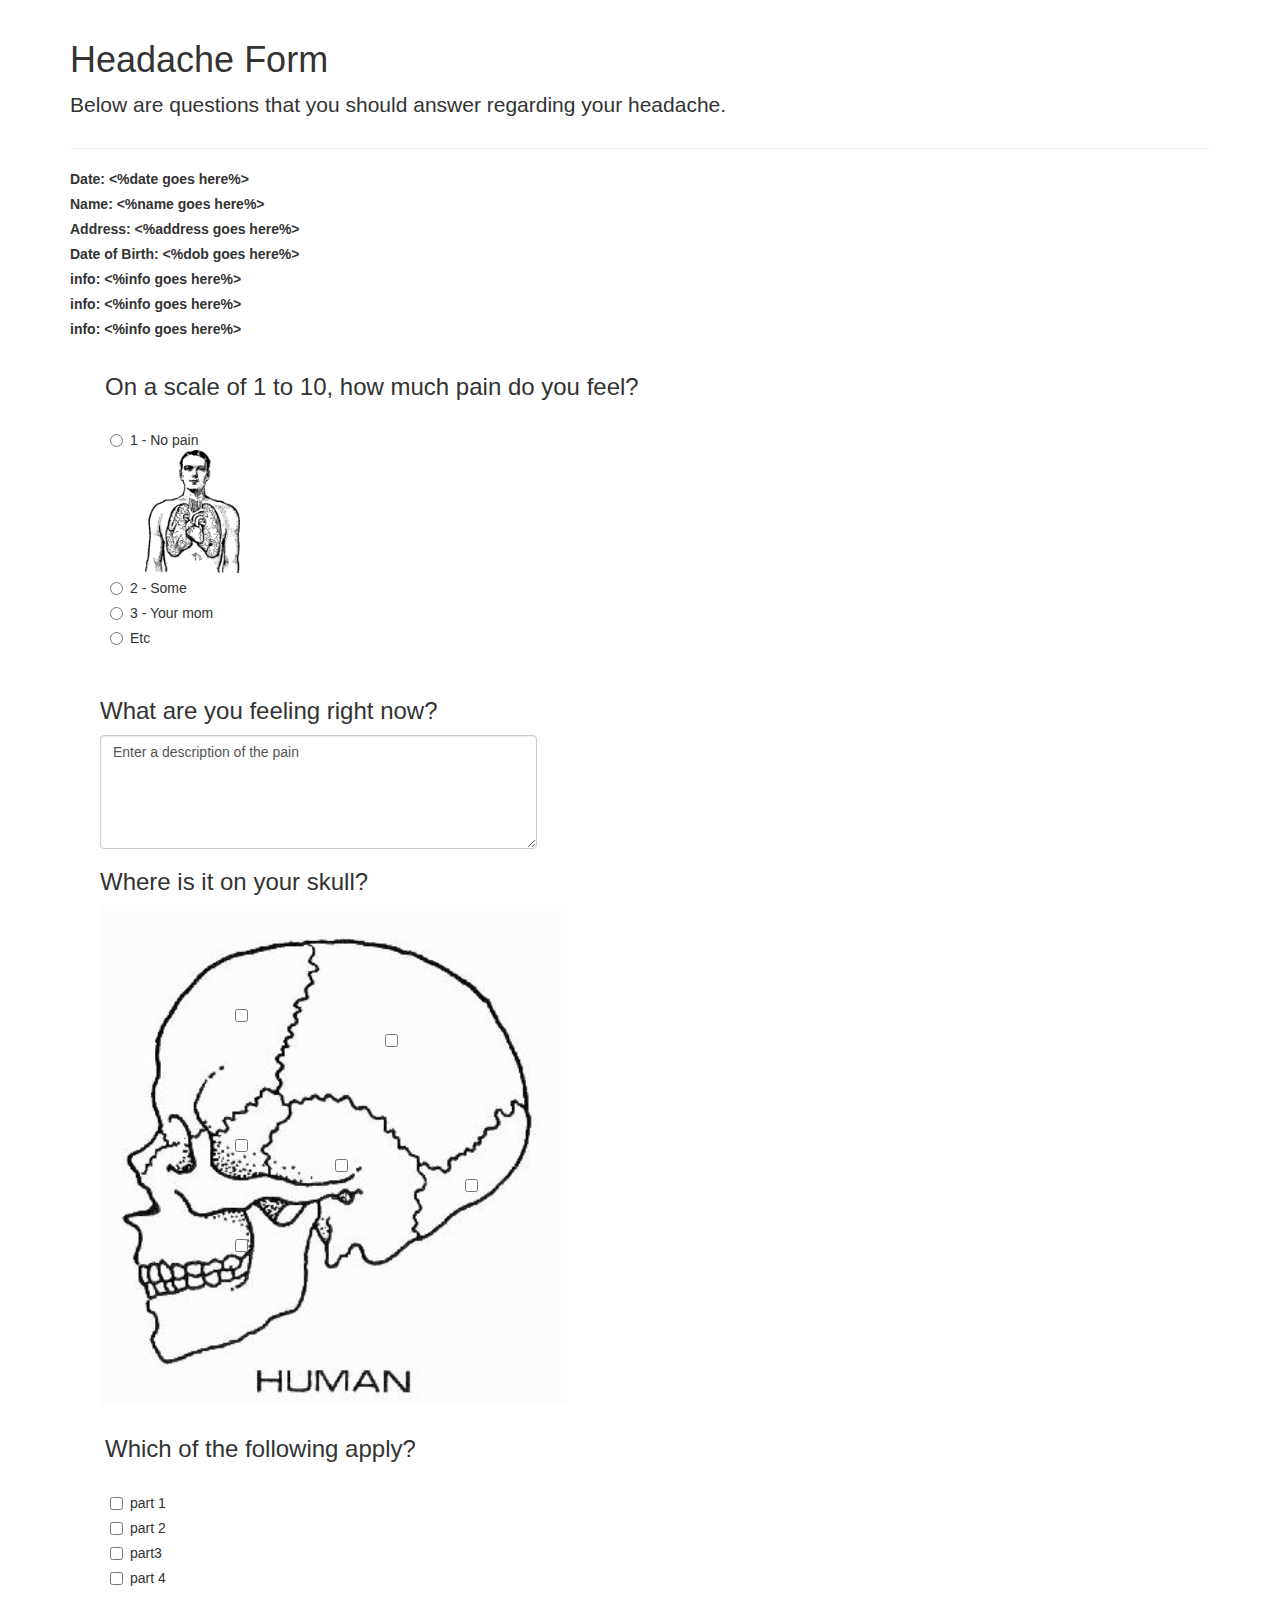
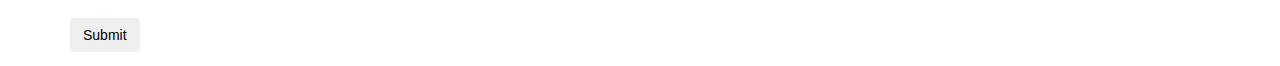
<file: Headaches/index.html>
<doctype !html>
<html>
<head>
<script type='text/javascript' src='http://code.jquery.com/jquery-1.10.2.min.js'></script>
<link rel="stylesheet" type="text/css" href="bootstrap.min.css">
<link rel="stylesheet" type="text/css" href="my_styles.css">
<!-- insert title here --><title>Headaches</title></head>
<body>
<div class="container">
<!-- this is a comment. This container contains everything you write-->
<div class="page-header">
<!-- header and explanation paragraph go here --><h1>Headache Form</h1><p class="lead">Below are questions that you should answer regarding your headache.</p>	</div>

<div class="row patient-info">
<label class="col-md-8 date" >
Date: <%date goes here%>
</label>

<label class="col-md-8 name" >
Name: <%name goes here%>
</label>
<label class="col-md-8 address" >
Address: <%address goes here%>
</label>
<label class="col-md-8 dob" >
Date of Birth: <%dob goes here%>
</label>
<label class="col-md-8 info" >
info: <%info goes here%>
</label>
<label class="col-md-8 info" >
info: <%info goes here%>
</label>
<label class="col-md-8 info" >
info: <%info goes here%>
</label>
</div>

	<div class="row col-md-8">
<form id='eForm' action='#' method='post'>
<!-- questions and everything goes here. Remember to change the question number
in the <name> attributes -->

	<!-- radio question --><div class="radio question col-md-12"><h3 class="col-md-12">On a scale of 1 to 10, how much pain do you feel?</h3><div class="radio col-md-8">
<div class="radio answer col-md-8"><label><input type="radio" name="q1" value="1">1 - No pain<br/><img src='diagram.png' class='col-md-6' height='px'></label></div>
<div class="radio answer col-md-8"><label><input type="radio" name="q1" value="2">2 - Some</label></div>
<div class="radio answer col-md-8"><label><input type="radio" name="q1" value="3">3 - Your mom</label></div>
<div class="radio answer col-md-8"><label><input type="radio" name="q1" value="4">Etc</label></div>
</div></div><!-- textarea question --><div class="textarea question col-md-12"><h3 class="col-md-12">What are you feeling right now?</h3><div class="textarea col-md-8">
<textarea class="form-control" rows="5" name="q2">Enter a description of the pain</textarea>
</div></div><!-- diagram question --><div class="diagram question col-md-12"><h3 class="col-md-12">Where is it on your skull?</h3><div class="diagram col-md-8">
<figure class="diagram"><img src="Human_skull_diagram.jpg" width="100%">
<input type="checkbox" name="q3" value="very back of skull" style="left:380px; top:270px;">
<input type="checkbox" name="q3" value="jaw" style="left:150px; top:330px;">
<input type="checkbox" name="q3" value="upper jaw" style="left:250px; top:250px;">
<input type="checkbox" name="q3" value="temple" style="left:150px; top:230px;">
<input type="checkbox" name="q3" value="back skull" style="left:300px; top:125px;">
<input type="checkbox" name="q3" value="top left" style="left:150px; top:100px;">
</figure></div></div><!-- checkbox question --><div class="checkbox question col-md-12"><h3 class="col-md-12">Which of the following apply?</h3><div class="checkbox col-md-8">
<div class="checkbox answer col-md-8"><label><input type="checkbox" name="q4" value="asdfas">part 1</label></div>
<div class="checkbox answer col-md-8"><label><input type="checkbox" name="q4" value="asldkfjals">part 2</label></div>
<div class="checkbox answer col-md-8"><label><input type="checkbox" name="q4" value="jaksdflj">part3</label></div>
<div class="checkbox answer col-md-8"><label><input type="checkbox" name="q4" value="askldjfl">part 4</label></div>
</div></div>	
<!-- end of form goes here -->

<button class='btn btn-large' type='submit' id='submit'>Submit</button><a id="bottom"></a>
</form>
</div>
</div>




<!-- Scripts go here to increase speed load time -->

<script type='text/javascript' src='bootstrap.min.js'></script>
<script type="text/javascript">
$(document).ready(function(){


// this executes when the document has loaded its elements

var diagrams = $('form > div.diagram');
diagrams.each(function(){

// adjusts height of figure to fix how it looks
var height = $(this).find('img').height();
$(this).find('figure').height(height);
$(this).find('img').click(function(e){
	position = $(this).offset();
	left = e.pageX - position.left;
	right = e.pageY - position.top;
	alert(left + " " + right );
});

});


// modify so that the canvas is a custom div
var canvas = $('.canvas');
canvas.each(function() {
// adjusts height of canvas and gives it its background image
$(this).height($(this).find('img').height());
var coloring = false;
$(this).mousemove(function(e){
if(coloring){
var position = $(this).offset();
var left = e.pageX - position.left;
var top = e.pageY - position.top;
$(this).append("<div class='dot' style='position:absolute;left:" + left + "px;top:" + top + "px;background-color:black;width:5px;height:5px;'></div>");
return false;
}

});
$(this).mousedown(function(e){
coloring = true;
return false;
});
$(this).mouseup(function(e){
coloring = false;
return false;
});
$(this).mouseleave(function(e){
coloring = false;
});
});



// trigger questions
$('input.trigger').each(function(){

var name = $(this).attr('name');
$("input[name='" + name + "']").change(function(){
$("input[name='" + name + "']").each(function(){
if($(this).attr('class') == 'trigger'){
var id = $(this).attr('id');
var question = $('div.' + id);
if($(this).is(':checked')){
if(question.css('display') == 'none'){
question.slideDown();
}
}
else{
if(question.css('display') != 'none'){
question.slideUp();
}
}
}
});
});
});



// submit the form and create the note
$('#submit').click(function(){

// pieces go here



pieces=["PHRASE 1",
"PHRASE 1",
"PHRASE 1",
"PHRASE 1",
"PHRASE 1",
"PHRASE 1",
"PHRASE "];	var q = $('#eForm').serializeArray();
var string = '';
for(var i = 0; i < q.length; i++){
// add them up
string += pieces[i] + q[i].value;
}
string += pieces[pieces.length-1];
alert(string);
return false
});
});


</script>
</body>
</html>
</file>
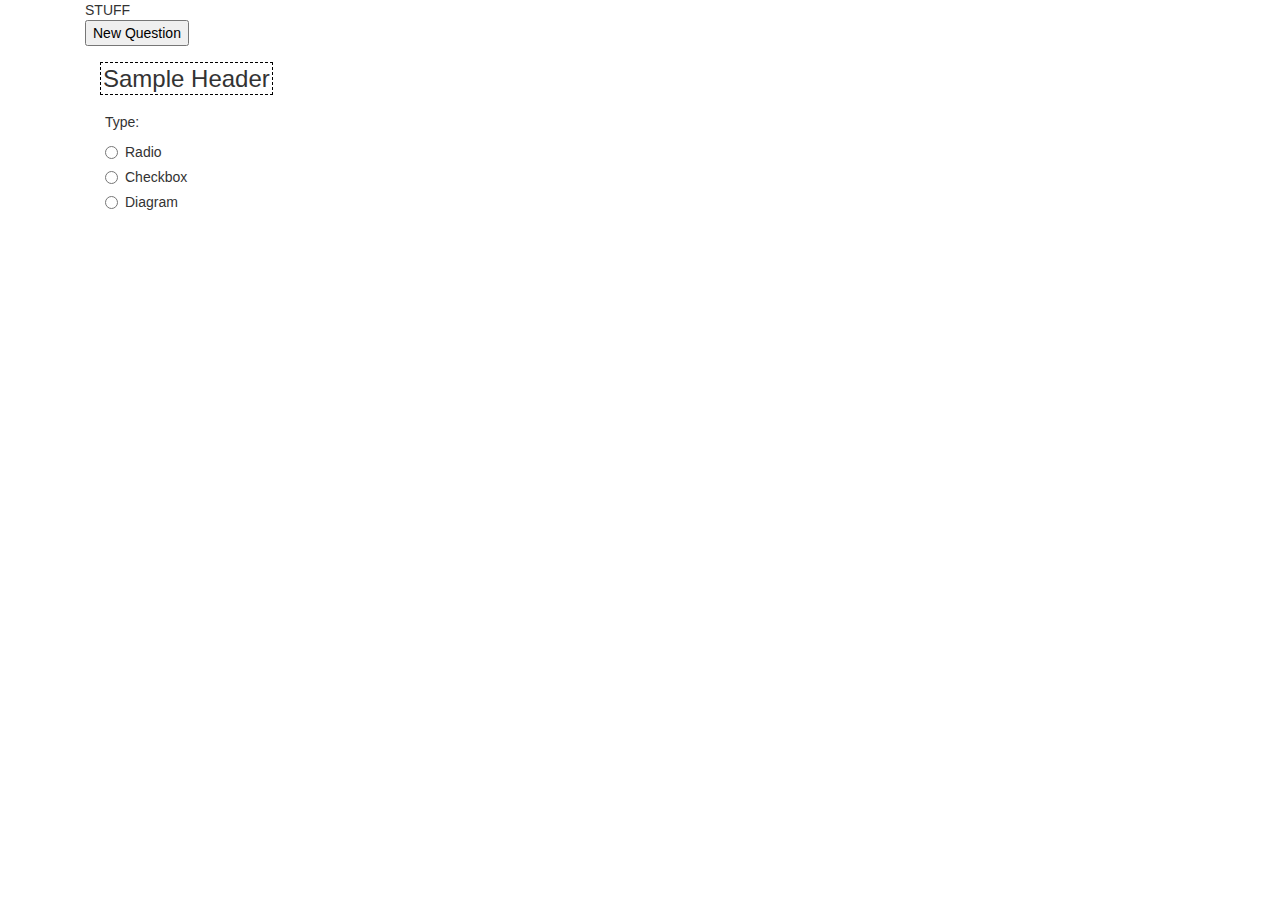
<file: static/index.html>
<doctype !html>
<html>
<head>
<script type='text/javascript' src='http://code.jquery.com/jquery-1.10.2.min.js'></script>
<link rel="stylesheet" type="text/css" href="bootstrap.min.css">
<link rel="stylesheet" type="text/css" href="my_styles.css">
<link rel="stylesheet" type="text/css" href="build.css">
<!-- insert title here --><title>Headaches</title></head>
<body>
<div class="container">
<!-- this is a comment. This container contains everything you write-->



<div class="row col-md-8">
	<form id='builder' action='build' method='post'>
	<div class='questions col-md-12'>
	STUFF
	</div>
	<div class='col-md-8'>
	
		<button id="newq">New Question</button>
	</div>

	<!-- new question -->
	<div class="question-template template question col-md-12">
		<h3 class="col-md-12 header clickfield"><span>Sample Header</span><input type='text' class='header'/></h3>
		<div class='radio col-md-8'>
			<label class='type'>Type:</label>
			<br>
			<div class="radio answer col-md-8"><label><input type='radio' value='radio' name='type'>Radio</label></div>
			<div class='radio answer col-md-8'><label><input type='radio' value='checkbox' name='type'>Checkbox</label></div>
			<div class="radio answer col-md-8"><label><input type='radio' value='diagram' name='type'>Diagram</label></div>


			<div class='radio-template template col-md-12'>
				<label>Name:</label><input name='name' />
				<div class="radio answer collection">
					<div class='body'>
					<div class='group'>
						<div class='cell first'>
							Answers
						</div>
						<div class='cell second'>
							Value in note
						</div>
						<div class='cell third'>
							Optional Photo
						</div>
						<div class='cell fourth'>
							Delete
						</div>
					</div>
					<div class='group hidden'>
						<div class='cell first'><label class='clickfield'><input type="radio" name='' /><span>Answer</span><input type='text' name='answer-text'></label></div>
						<div class='cell second'><label>Value:</label><input name='value'/></div>
						<div class='cell third'><input type='file' name='' accept="image/*"></div>
						<div class='cell fourth'><button class='remove'>-</button></div>
					</div>
					</div>
					<div class='foot group'>
						<div class='cell'>
							<button id='new-rad-answer' class='add-answer'>New Answer</button></td></tr>
						</div>
					</div>
				</div>
			</div>

			<div class='checkbox-template template col-md-12'>
				<label>Name:<input name='name' /></label>
				<div class="checkbox answer collection">
					
					<div class='body'>
					<div class='group'>
						<div class='cell first'>
							Answers
						</div>
						<div class='cell second'>
							Value in note
						</div>
						<div class='cell third'>
							Optional Photo
						</div>
						<div class='cell fourth'>
							Delete
						</div>
					</div>
					<div class='group hidden'>
						<div class='cell first'><label class='clickfield'><input type="checkbox" name='' /><span>Answer</span><input type='text' name='answer-text'></label></div>
						<div class='cell second'><label>Value:</label><input name='value'/></div>
						<div class='cell third'><input type='file' name='' accept="image/*"></div>
						<div class='cell fourth'><button class='remove'>-</button></div>
					</div>
					</div>
					<div class='foot group'>
						<div class='cell'>
							<button id='new-check-answer' class='add-answer'>New Answer</button></td></tr>
						</div>
					</div>
				</div>
			</div>

			<div class='diagram-template template col-md-12'>
				<input type='file' name='' accept="image/*">
				<label>Name:<input name='name' /></label>
				<div class="diagram answer">
				<label>Value:<input name='value'/></label>
				<canvas class='myCanvas' width='100%' height='auto'></canvas>
				</div>
			</div>
		</div>
	</div>
	</form>
</div>
</div>
<!-- Scripts go here to increase speed load time -->

<script type='text/javascript' src='bootstrap.min.js'></script>
<script type="text/javascript" src='builder.js'>

</script>
</body>
</html>
</file>
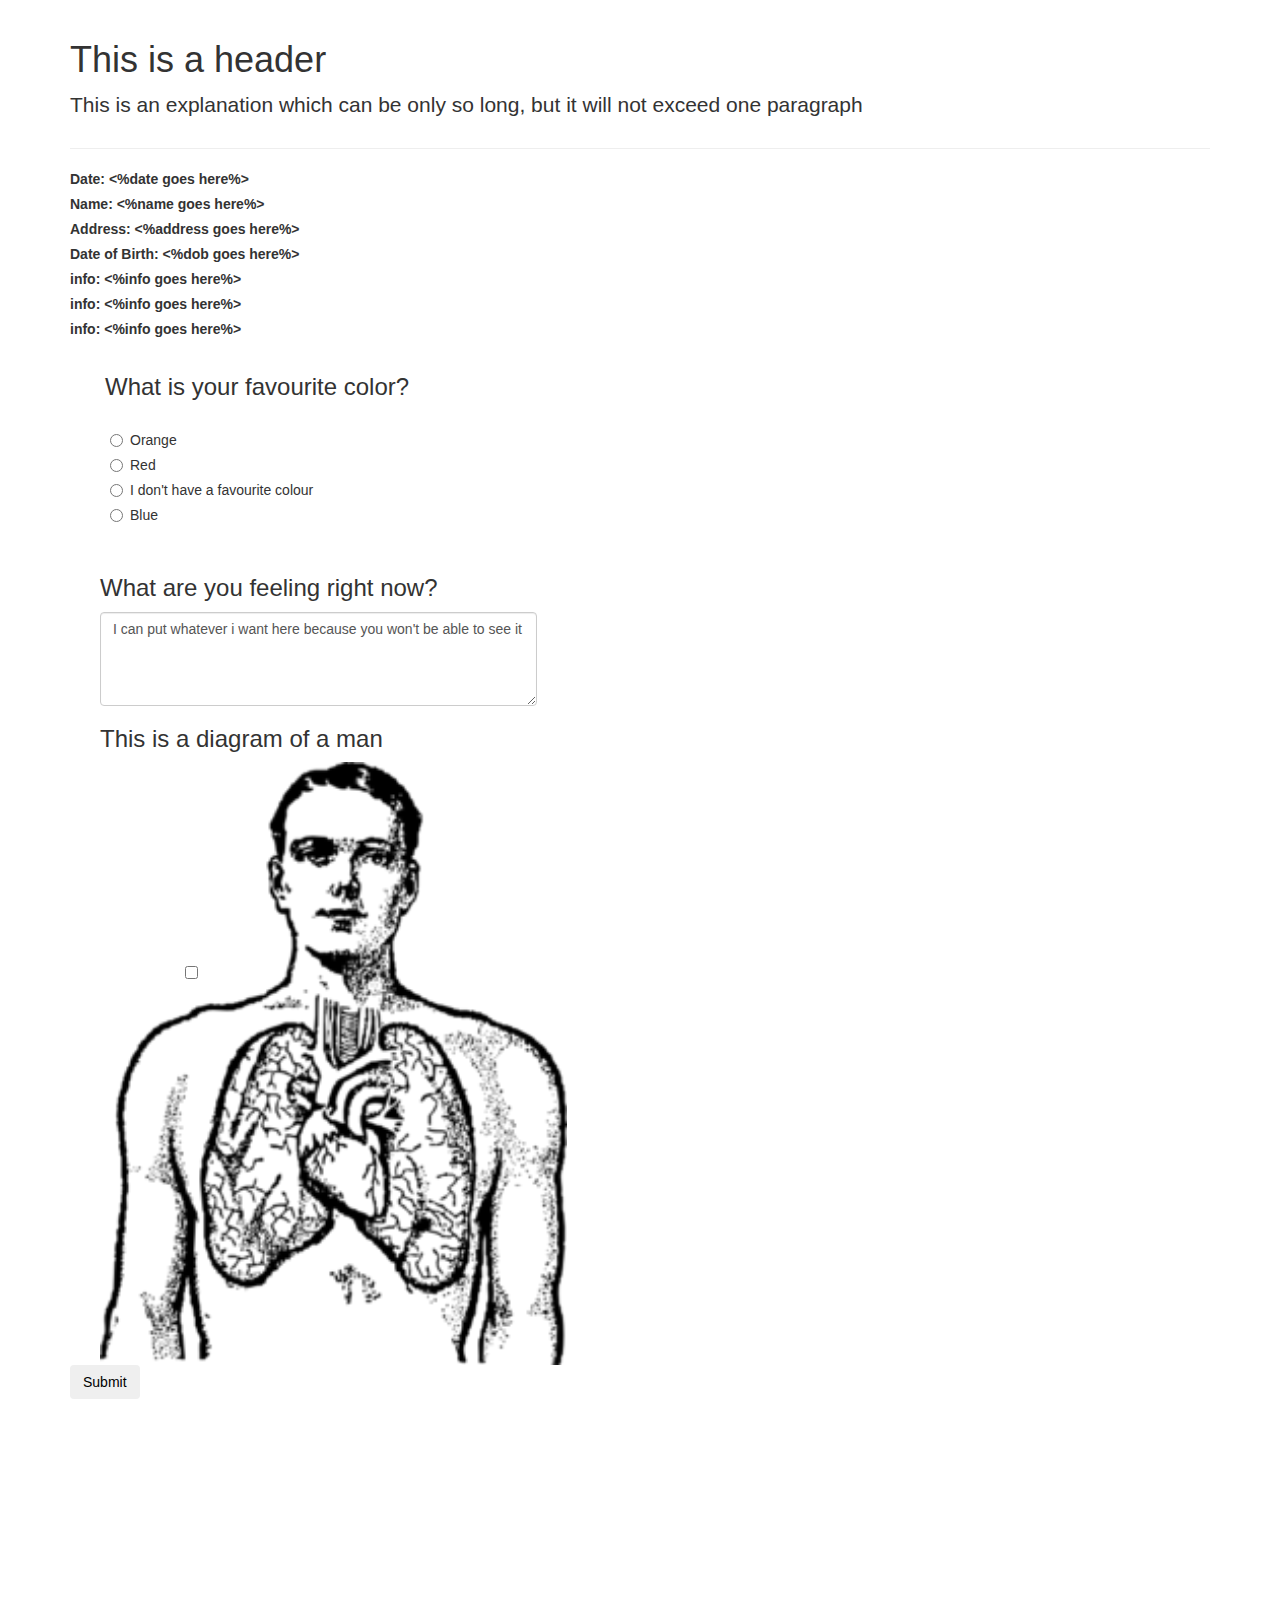
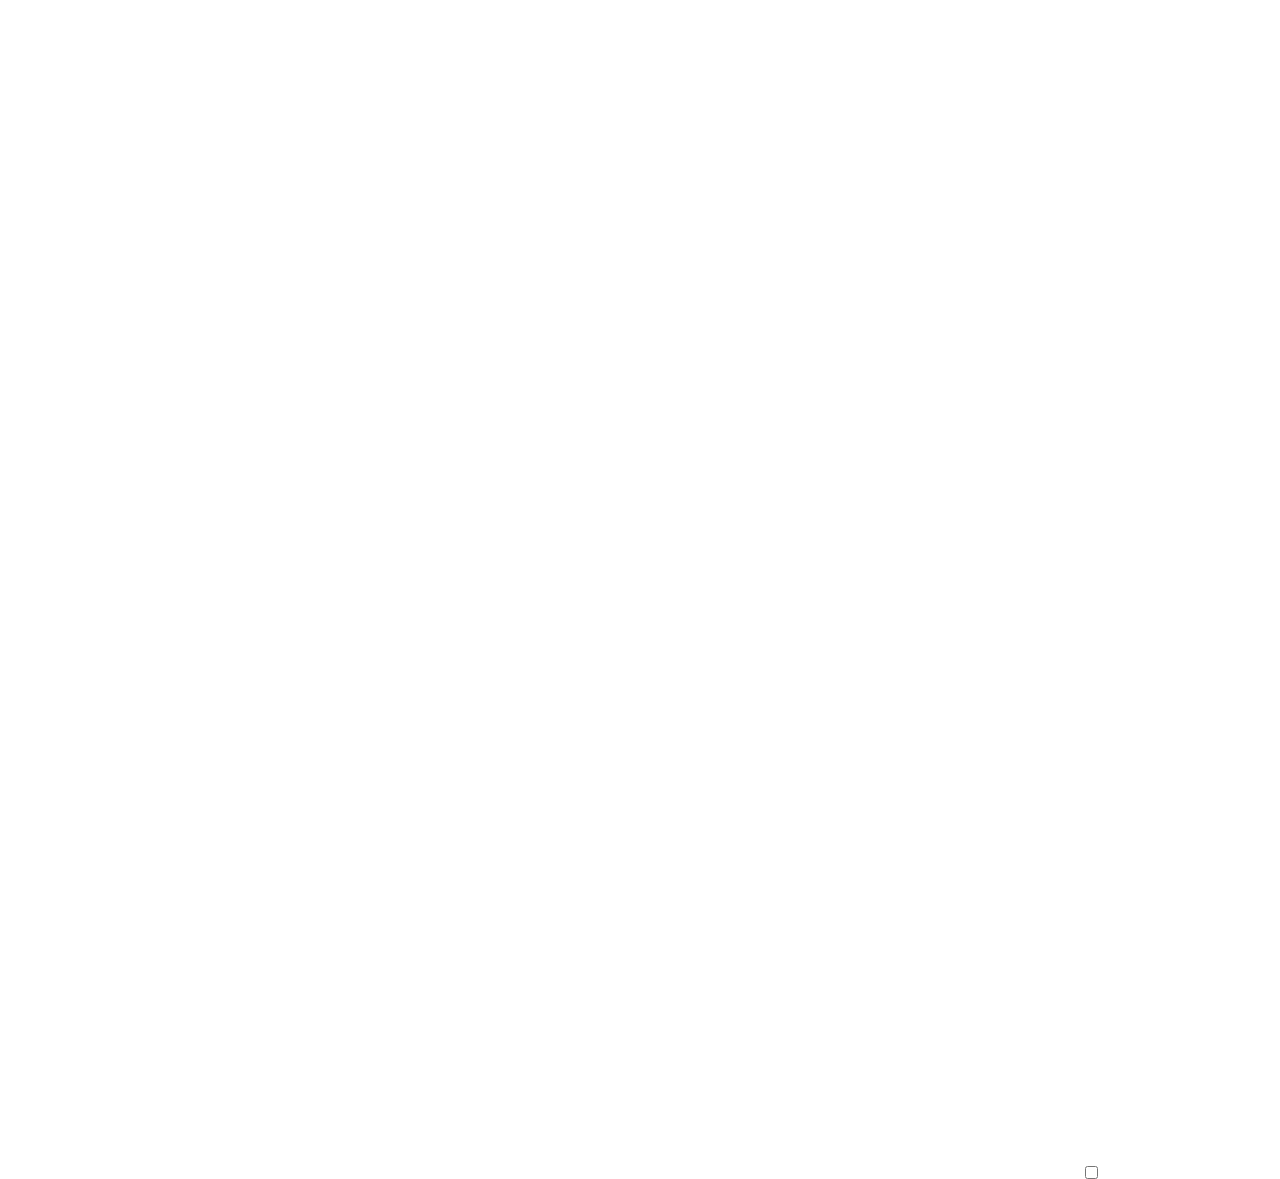
<file: Test Name/Test Name.html>
<doctype !html>
<html>
<head>
<script type='text/javascript' src='http://code.jquery.com/jquery-1.10.2.min.js'></script>
<link rel="stylesheet" type="text/css" href="bootstrap.min.css">
<link rel="stylesheet" type="text/css" href="my_styles.css">
<!-- insert title here --><title>Test Name</title></head>
<body>
<div class="container">
<!-- this is a comment. This container contains everything you write-->
<div class="page-header">
<!-- header and explanation paragraph go here --><h1>This is a header</h1><p class="lead">This is an explanation which can be only so long, but it will not exceed one paragraph</p>	</div>

<div class="row patient-info">
<label class="col-md-8 date" >
Date: <%date goes here%>
</label>

<label class="col-md-8 name" >
Name: <%name goes here%>
</label>
<label class="col-md-8 address" >
Address: <%address goes here%>
</label>
<label class="col-md-8 dob" >
Date of Birth: <%dob goes here%>
</label>
<label class="col-md-8 info" >
info: <%info goes here%>
</label>
<label class="col-md-8 info" >
info: <%info goes here%>
</label>
<label class="col-md-8 info" >
info: <%info goes here%>
</label>
</div>

	<div class="row col-md-8">
<form id='eForm' action='#' method='post'>
<!-- questions and everything goes here. Remember to change the question number
in the <name> attributes -->

	<!-- Radio question --><div class="Radio question col-md-12"><h3 class="col-md-12">What is your favourite color?</h3><div class="Radio col-md-8">
<div class="Radio answer col-md-8"><label><input type="Radio" name="q1" value="orng">Orange</label></div>
<div class="Radio answer col-md-8"><label><input type="Radio" name="q1" value="red">Red</label></div>
<div class="Radio answer col-md-8"><label><input type="Radio" name="q1" value="N/A">I don't have a favourite colour</label></div>
<div class="Radio answer col-md-8"><label><input type="Radio" name="q1" value="blue">Blue</label></div>
</div></div><!-- textarea question --><div class="textarea question col-md-12"><h3 class="col-md-12">What are you feeling right now?</h3><div class="textarea col-md-8">
<textarea class="form-control" rows="4" name="q2">I can put whatever i want here because you won't be able to see it</textarea>
</div></div><!-- diagram question --><div class="diagram question col-md-12"><h3 class="col-md-12">This is a diagram of a man</h3><div class="diagram col-md-8">
<figure class="diagram"><img src="diagram.png" width="100%">
<input type="checkbox" name="q3" value="button2" style="left:1000px; top:2000px;">
<input type="checkbox" name="q3" value="button1" style="left:100px; top:200px;">
</figure></div></div>	
<!-- end of form goes here -->

<button class='btn btn-large' type='submit' id='submit'>Submit</button><a id="bottom"></a>
</form>
</div>
</div>




<!-- Scripts go here to increase speed load time -->

<script type='text/javascript' src='bootstrap.min.js'></script>
<script type="text/javascript">
$(document).ready(function(){


// this executes when the document has loaded its elements

var diagrams = $('form > div.diagram');
diagrams.each(function(){

alert("whatt");

// adjusts height of figure to fix how it looks
var height = $(this).find('img').height();
$(this).find('figure').height(height);
});


// modify so that the canvas is a custom div
var canvas = $('.canvas');
canvas.each(function() {
// adjusts height of canvas and gives it its background image
$(this).height($(this).find('img').height());
var coloring = false;
$(this).mousemove(function(e){
if(coloring){
var position = $(this).offset();
var left = e.pageX - position.left;
var top = e.pageY - position.top;
$(this).append("<div class='dot' style='position:absolute;left:" + left + "px;top:" + top + "px;background-color:black;width:5px;height:5px;'></div>");
return false;
}

});
$(this).mousedown(function(e){
coloring = true;
return false;
});
$(this).mouseup(function(e){
coloring = false;
return false;
});
$(this).mouseleave(function(e){
coloring = false;
});
});



// trigger questions
$('input.trigger').each(function(){

var name = $(this).attr('name');
$("input[name='" + name + "']").change(function(){
$("input[name='" + name + "']").each(function(){
if($(this).attr('class') == 'trigger'){
var id = $(this).attr('id');
var question = $('div.' + id);
if($(this).is(':checked')){
if(question.css('display') == 'none'){
question.slideDown();
}
}
else{
if(question.css('display') != 'none'){
question.slideUp();
}
}
}
});
});
});



// submit the form and create the note
$('#submit').click(function(){

// pieces go here



pieces=[PHRASE ];	var q = $('#eForm').serializeArray();
var string = '';
for(var i = 0; i < q.length; i++){
// add them up
string += pieces[i] + q[i].value;
}
string += pieces[pieces.length-1];
alert(string);
return false
});
});


</script>
</body>
</html>
</file>
<file: Headaches/my_styles.css>
/*refers to all children of the diagram, including the checkboxes*/
figure.diagram *{
	position:absolute;
}

/* canvas styling */
.canvas{
	border:1px solid #000000;
	width:100%;
}

/* images in checkbox/radio button questions */
div.checkbox-image label{
	position:absolute;
	left:40%;
	top:100%;
	font-size:0.9em;
}

div.checkbox-image{
	margin-bottom:1%;

}
</file>
<file: static/my_styles.css>
html body
{
	z-index:-1000;
}
.template{
	visibility:none;
}

span{
	border: 1px dashed black;
	padding:2px;
}

.ui-state-default{
	border: 1px solid black;
}

/* canvas styling */
canvas{
	border:1px solid #000000;
	z-index:-99;
	width:75%;
	
}
.sidebar{
	width:20%;
	float:right;
	height:auto;
}


/* images in checkbox/radio button questions */
div.checkbox-image label{
	position:absolute;
	left:40%;
	top:100%;
	font-size:0.9em;
}

div.checkbox-image{
	margin-bottom:1%;

}
</file>
<file: static/build.css>
/* builder styles */
form div.template label input[type='text'], h3 input {
	display: none;
	padding-left: 5px;
}

form div.template label {
	padding-right: 10px;
}
form div.template label input{
	margin-left: 10px;
}

.template{
	visibility:visible; 
}

.collection
{
display: table;
width:100%;
table-layout:fixed;
width:100%;
max-width:100%;
}

.group{
display:table-row;
padding-bottom:10px;
}
.cell{
display:table-cell;
padding-right: 10px;
white-space:nowrap;
text-overflow:ellipsis;
}
input[type='file']{
width:200px;
}
.cell.first{
width:150px;
max-width:150px;
}
.cell.first input[type='text']{
width:100px;
max-width:100px;
}
</file>
<file: Test Name/my_styles.css>
/*refers to all children of the diagram, including the checkboxes*/
figure.diagram *{
	position:absolute;
}

/* canvas styling */
.canvas{
	border:1px solid #000000;
	width:100%;
}
</file>
